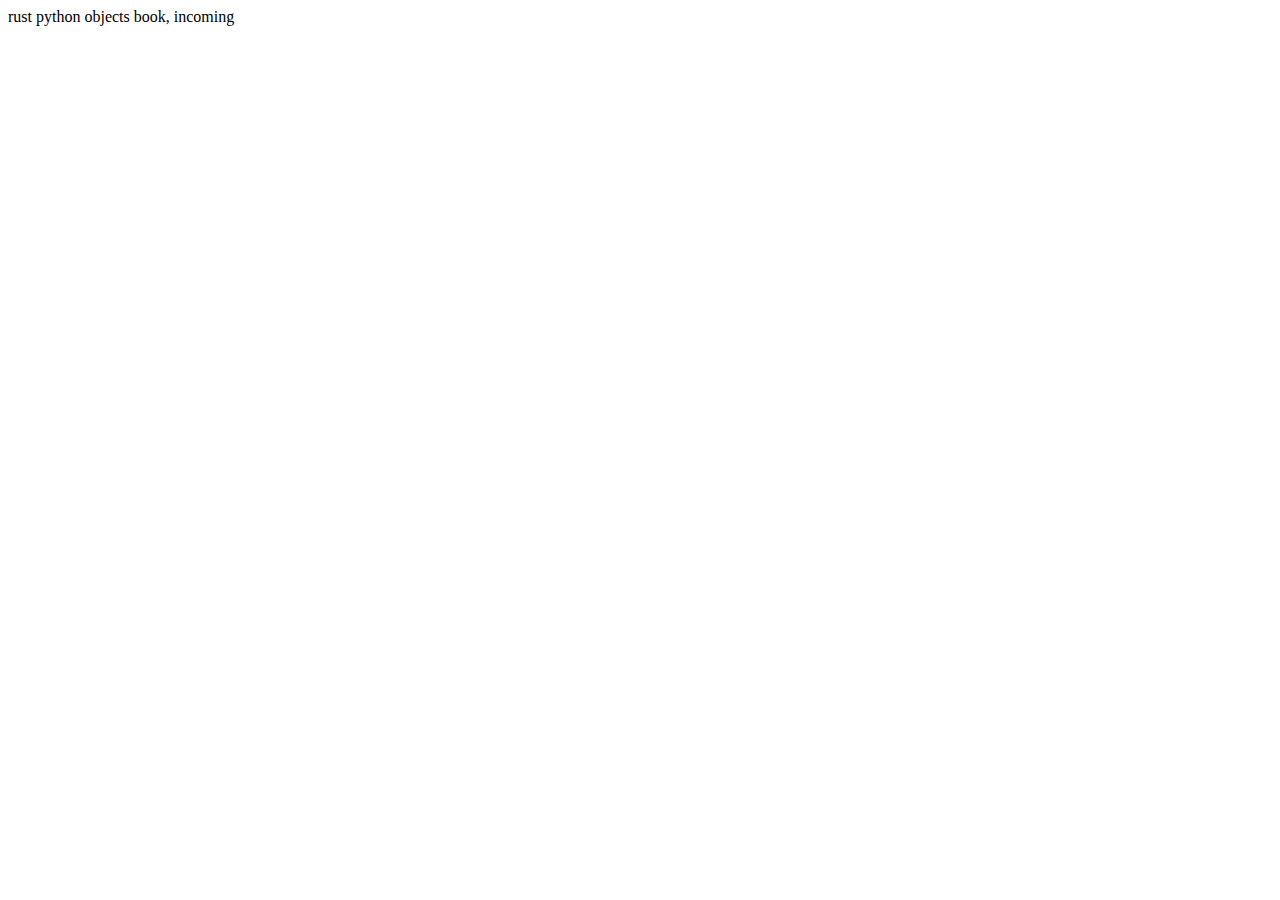
<file: rust-python-objects/index.html>
<!DOCTYPE html>
<html>
<head>
  <meta charset="utf-8">
  <meta name="viewport" content="width=device-width, initial-scale=1">
  <title></title>
</head>
<body>
  rust python objects book, incoming
</body>
</html>
</file>
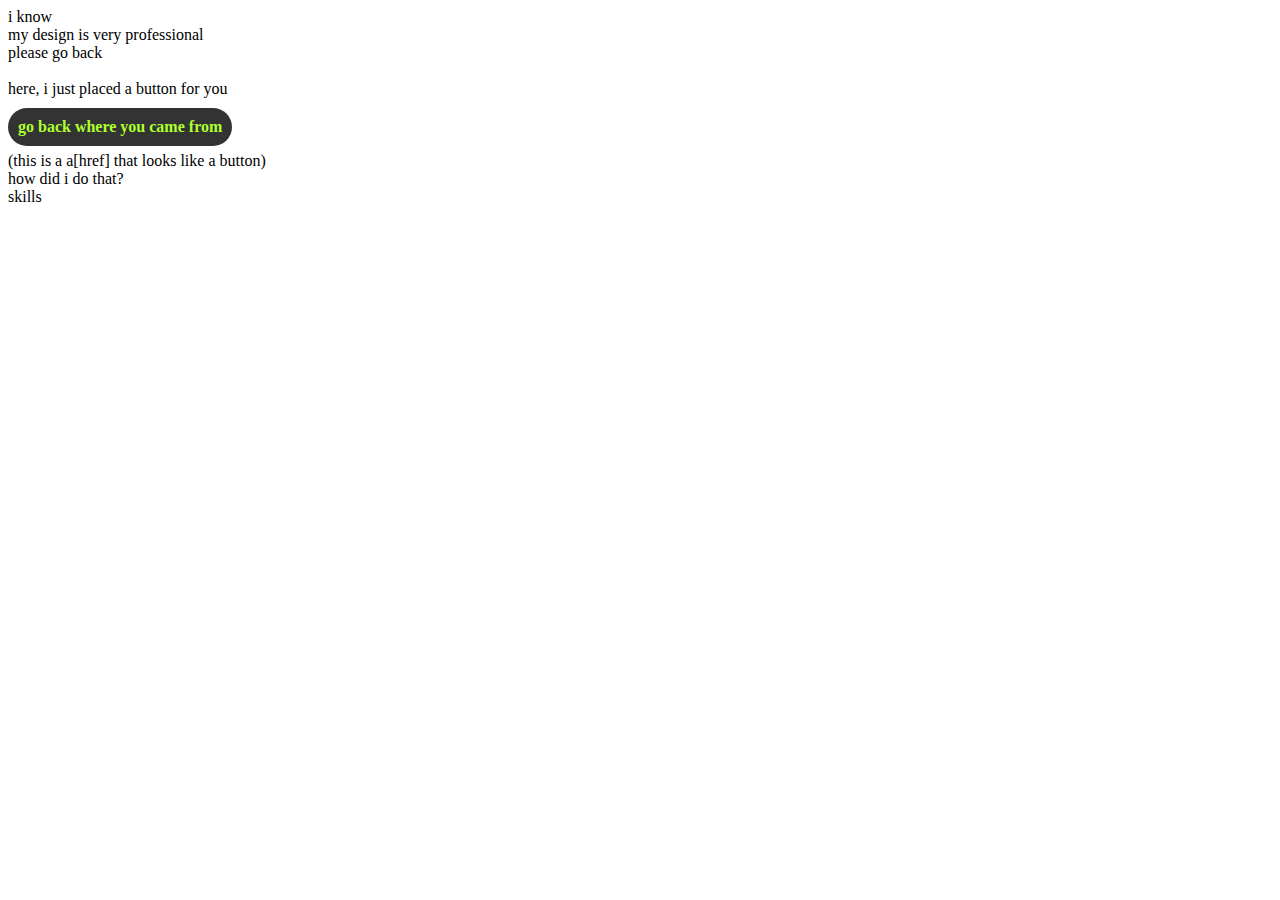
<file: about/about.html>
<!DOCTYPE html>
<html>
<head>
    <title> About </title>
    <link rel="icon" href="../logo/website-logo.png">
    <meta name="viewport" content="initial-scale=1.0">
    <meta charset="utf-8">
    <link rel="stylesheet" type="text/css" href="about.css">
</head>
<body>
    <div class="troll">
        i know
        <br>
        my design is very professional
        <br> 

        please go back
        <br>
        <br>
        here, i just placed a button for you
        <br>
        
        <a href="../index.html" class="a-button">
            go back where you came from
        </a>
        <br>
        <br>
        <br>
        
        (this is a a[href] that looks like a button)
        <br>
        
        how did i do that?
        <br>
        
        skills
    </div>
</body>
</html>
</file>
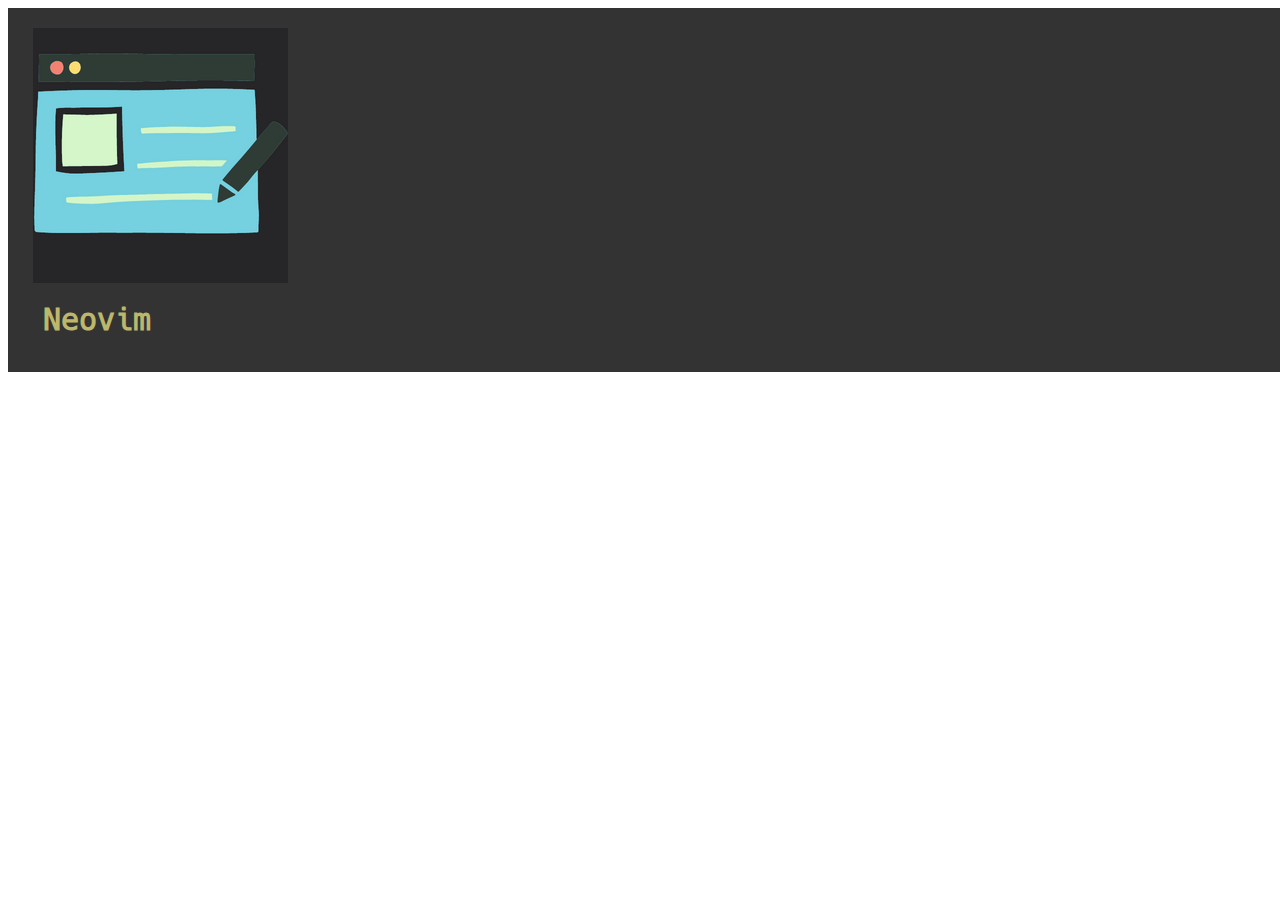
<file: blog/blog.html>
<html>
    <head>
        <title>Blog</title>
        <link rel="icon" href="blog-logo.png" />
        <link rel="stylesheet" href="../index.css" />
    </head>

    <body>
        <ul class="ul-navbar">
            <li class="li-navbar-left">
                <a class="logo-navbar" href="index.html">
                    <img src="blog-logo.png" width="255" height="255" />
                </a>
            </li>
            <li class="li-navbar-left">
                <a class="a-navbar" href="./neovim/neovim.html">Neovim</a>
            </li>
        </ul>
    </body>
</html>
</file>
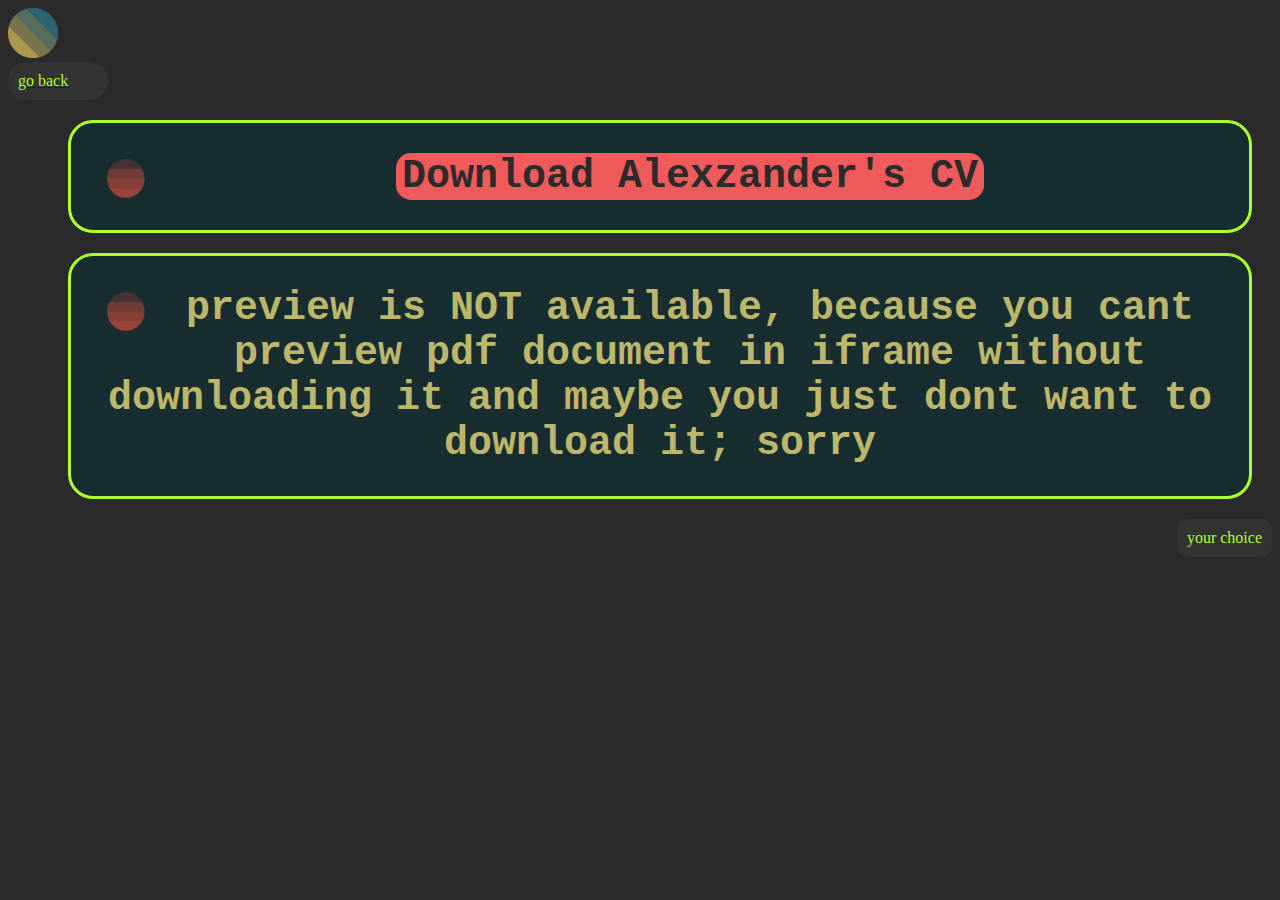
<file: cv/cv.html>
<!DOCTYPE html>
<html>
<head>
    <title> Curriculum Vitae </title>
    <link rel="icon" href="../logo/website-logo.png">
    <meta name="viewport" content="initial-scale=1.0">
    <meta charset="utf-8">
    <link rel="stylesheet" type="text/css" href="cv.css">
</head>
<body style="background-color: #2b2a2a">
    <a href="../index.html">
        <img src="../logo/website-logo.png" width="50" height="50">
        <div class="go-back" style="font-family: monaco; background-color: #333; color:greenyellow; padding: 10px; text-decoration: none; width: 80px; border-radius: 25px;">
            go back
        </div>
    </a>

    <ul class="">
        <li class="cv-li">
            <form method="get" action="https://github.com/alexzanderr/static/raw/master/curriculum-vitae/alexandru.andrew.cv.pdf">
                 <img src="./cv-logo.png" alt="just_an_image" width="50px" height="50px" class="cv-logo">
               <button type="submit" class="download-cv-button">
                   Download Alexzander's CV
               </button>
            </form>
        </li>
        <li class="cv-li">
            <a href="./cv-preview.html" class="cv-a">
                <img src="./cv-logo.png" alt="just_an_image" width="50px" height="50px" class="cv-logo">
                preview is NOT available, because you cant preview pdf document in iframe without downloading it and maybe you just dont want to download it; sorry
            </a>
        </li>
        <li style="float: right; list-style-type: none; font-family: monaco; background-color: #333; color:greenyellow; border-radius: 10px; padding: 10px;">
            your choice
        </li>
    </ul>


</body>
</html>
</file>
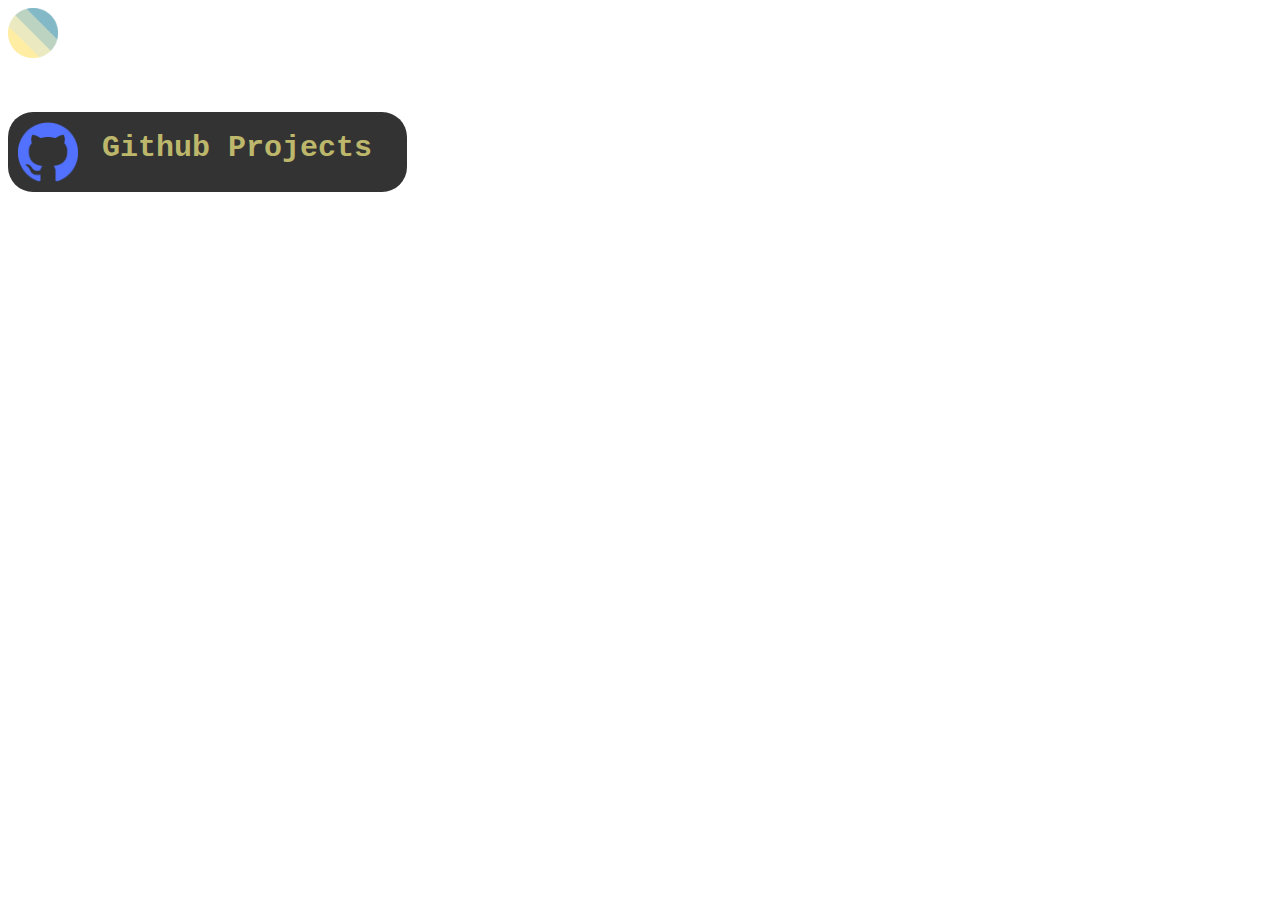
<file: projects/projects.html>
<!DOCTYPE html>
<html>
<head>
    <title> Projects </title>
    <link rel="icon" href="../logo/website-logo.png">
    <meta name="viewport" content="initial-scale=1.0">
    <meta charset="utf-8">
	<link rel="stylesheet" type="text/css" href="projects.css">
</head>
<body>
    <a href="../index.html">
        <img src="../logo/website-logo.png" width="50" height="50">
    </a>

    <div class="github-projects-div">
        <img src="../logo/github.png" class="github-logo-img">
        <a href="https://github.com/alexzanderr" class="github-projects-a" target="_blank">
            Github Projects
        </a>
    </div>
</body>
</html>
</file>
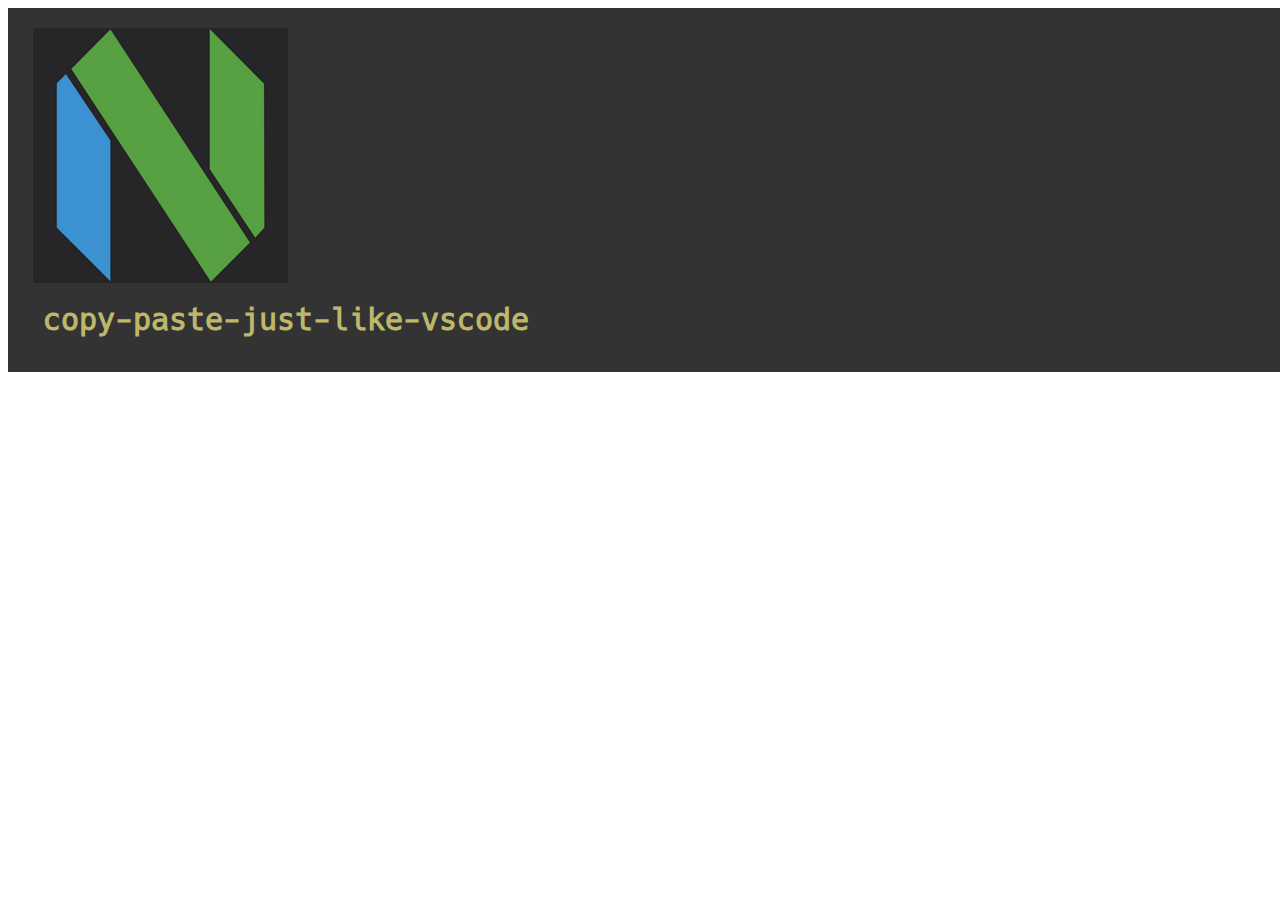
<file: blog/neovim/neovim.html>
<html>
    <head>
        <title>Blog</title>
        <link rel="icon" href="blog-logo.png" />
        <link rel="stylesheet" href="../../index.css" />
    </head>

    <body>
        <ul class="ul-navbar">
            <li class="li-navbar-left">
                <a class="logo-navbar" href="index.html">
                    <img src="neovim.png" width="255" height="255" />
                </a>
            </li>

            <li class="li-navbar-left">
                <a class="a-navbar" href="./copy-paste-just-like-vscode/copy-paste-just-like-vscode.html">copy-paste-just-like-vscode</a>
            </li>
        </ul>
    </body>
</html>
</file>
<file: about/about.css>
.a-button {
    -webkit-appearance: button;
    -moz-appearance: button;
    appearance: button;
    margin-top: 10px;
    padding: 10px;
    text-decoration: none;
    
    position: absolute;

    border-radius: 25px;
    color: greenyellow;
    background-color: #333;
    font-family: monaco;
    font-weight: bold;
}
</file>
<file: index.css>
@font-face {
    font-family: "production-meslo-lg-s-for-powerline";
    src: url("/static/fonts/meslo-lg-s-for-powerline.ttf");
}

@font-face {
    font-family: "production-monacob2";
    src: url("/static/fonts/monacob2.otf");
}

@font-face {
    font-family: "production-hack-regular-400";
    src: url("/static/fonts/hack-regular-400.ttf");
}

:root {
    /*--global-font: "meslo lg s for powerline";*/
    /*--global-font: "monaco";*/
    /*--global-font: "production-meslo-lg-s-for-powerline";*/
    /*--global-font: "production-monacob2";*/
    --global-font: "production-hack-regular-400";
}


.font-awesome-icon {
    filter: invert(75%) sepia(11%) saturate(1272%) hue-rotate(18deg) brightness(94%) contrast(90%);
}

.new-class {
    font: 100px;
}

/* this is the top navigation bar */
.ul-navbar {
    padding: 20px;
    padding-left: 25px;
    padding-right: 300px;

    list-style-type: none;

    overflow: hidden;
    background-color: #333;
    width: 100%;
}

/* .li-navbar-left {
    float: left;
}

.li-navbar-right {
    float: left;
    margin-right: 100px;
}
*/


.logo-navbar {

}

/* .logo-navbar:hover {
    background-color: greenyellow;
} */

.a-navbar {
    display: block;
    color: darkkhaki;

    /* this doest influence with anything */
    text-align: left;

    /* this is used to make space between buttons */

    padding-top: 15px;
    padding-bottom: 15px;
    padding-left: 10px;

    width: 600px;


    /* text-decoration is to make underline from href to disappear */
    text-decoration: none;

    font-size: 30px;
    font-family: var(--global-font);
    font-weight: bold;
}

.a-navbar:hover {
    background-color: greenyellow;
    color: dimgray;
    border-radius: 20px;
}

.a-navbar:active {
    background-color: antiquewhite;
    color: orangered;
}
/* end top naviation bar */




#contact-div {
    position: relative;
    top: 400px;
    background-color: antiquewhite;
    font-size: 30px;
    font-family: var(--global-font);
    font-weight: bold;
}



.contact-div {
    display: grid;
    width: 1000px;
    height: 400px;
    background-color: #333;
}

.contact-header {
    color: darkkhaki;
    font-size: 35px;
    font-family: var(--global-font);
    font-weight: bold;
    padding: 20px;
    margin-left: 5px;
    /* text-decoration: underline; */
}

.facebook-contact,
.instgram-contact,
.discord-contact,
.email-contact {
    display: inline;
}

.facebook-logo,
.instagram-logo,
.discord-logo,
.email-logo {
    float: left;
    padding: 10px;
    padding-left: 20px;
}

.facebook-url,
.instagram-url,
.discord-url,
.email-url {
    float: left;
    text-decoration: none;
    font-size: 30px;
    font-family: var(--global-font);
    font-weight: bold;
    color: dodgerblue;
    padding: 18.5px;
}

.instagram-url {
    color: #ffdc80;
}

.discord-url {
    color: #7289DA;
}

.email-url {
    color: #EA4335;
}

.facebook-url:hover,
.instagram-url:hover,
.discord-url:hover,
.email-url:hover {
    color: greenyellow;
}
</file>
<file: cv/cv.css>
.cv-li {
    background-color: #182d30;
    border-radius: 25px;
	border-style: solid;
	/*border-color: #b6bd53; */
	border-color: greenyellow;
    padding: 30px;
    margin: 20px;
    text-align: center;
    /* asta face sa dispara punctele din fata la list item */
    list-style-type: none;

}

.cv-a {
    font-weight: bold;
    font-size: 40px;
    font-family: monaco, 'Courier New', Courier, monospace;
    color: darkkhaki;
    text-decoration: none;
	border-color: red;
}

.cv-logo {
    /* asta te ajuta sa iti centrezi imaginea impreuna cu textul */
    /* vertical-align: middle; */
    text-decoration: none;
    margin-right: 10px;
    border-radius: 25px;
    height: 50px;
    width: 50px;
    float: left;
	border-color: red;
}

.cv-li:hover, .cv-a:hover {
    color: #333;
    border-radius: 20px;
    background-color: greenyellow;
}


.goback-a {
    color: darkkhaki;
    background-color: #333;
    text-align: center;
    padding: 5px;
    font-size: 30px;
    text-decoration: none;
    font-family: 'Courier New', Courier, monospace;
    display: inline-block;
    width: 100%;
}

.download-cv-button {
    color: #2B2B2B;
    background-color: #EF5A5A;
    font-weight: bold;
    font-size: 40px;
    font-family: monaco, 'Courier New', Courier, monospace;
    text-decoration: none;
    border-radius: 15px;
    border: none;

}
</file>
<file: projects/projects.css>
.github-projects-div {
    margin-top: 50px;
    background-color: #333;
    border-radius: 25px;
    padding: 10px;
    width: 30%;
}

.github-logo-img {
    height: 60px;
    width: 60px;
    vertical-align: middle;
    padding-right: 20px;
}

.github-projects-a {
    margin-top: 10px;
    text-decoration: none;
    color: darkkhaki;
    font-family: 'Courier New', Courier, monospace;
    font-size: 30px;
    font-weight: bold;
}

.github-projects-a:hover {
    color: greenyellow;

}
</file>
